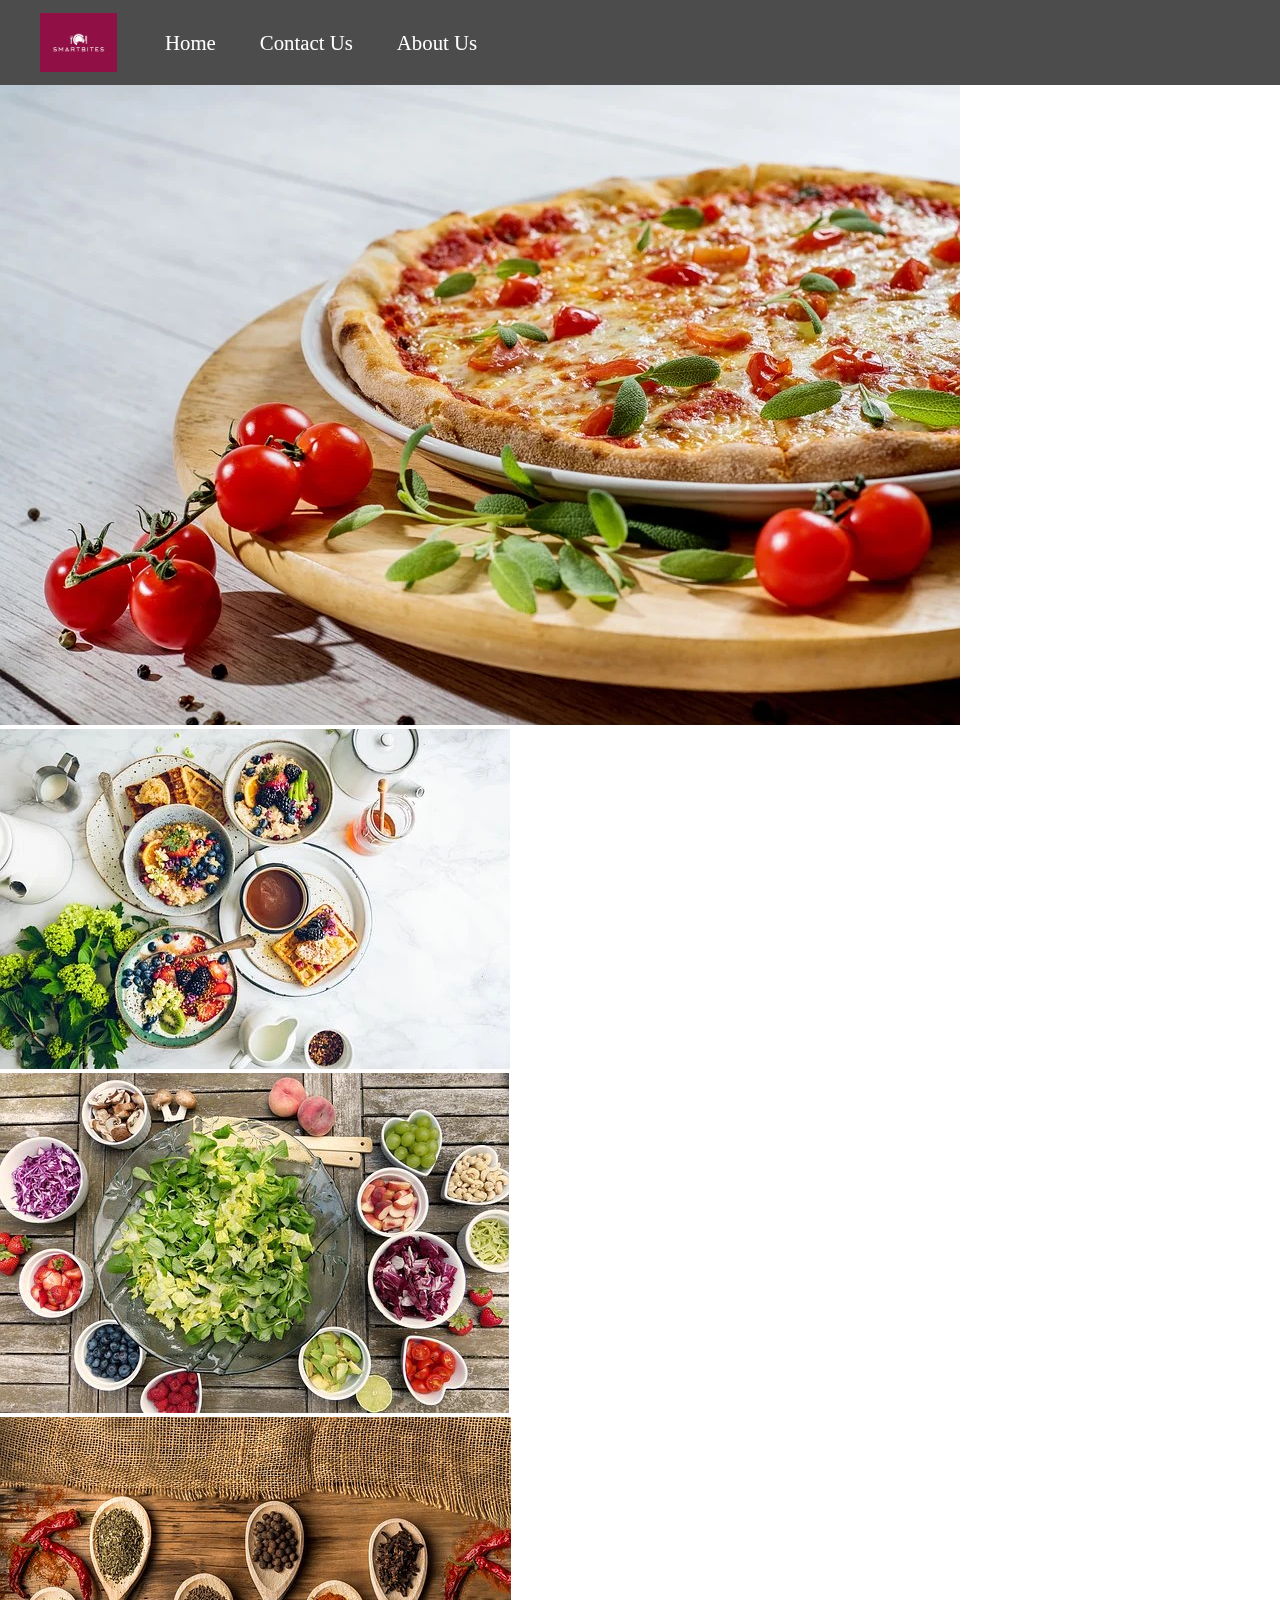
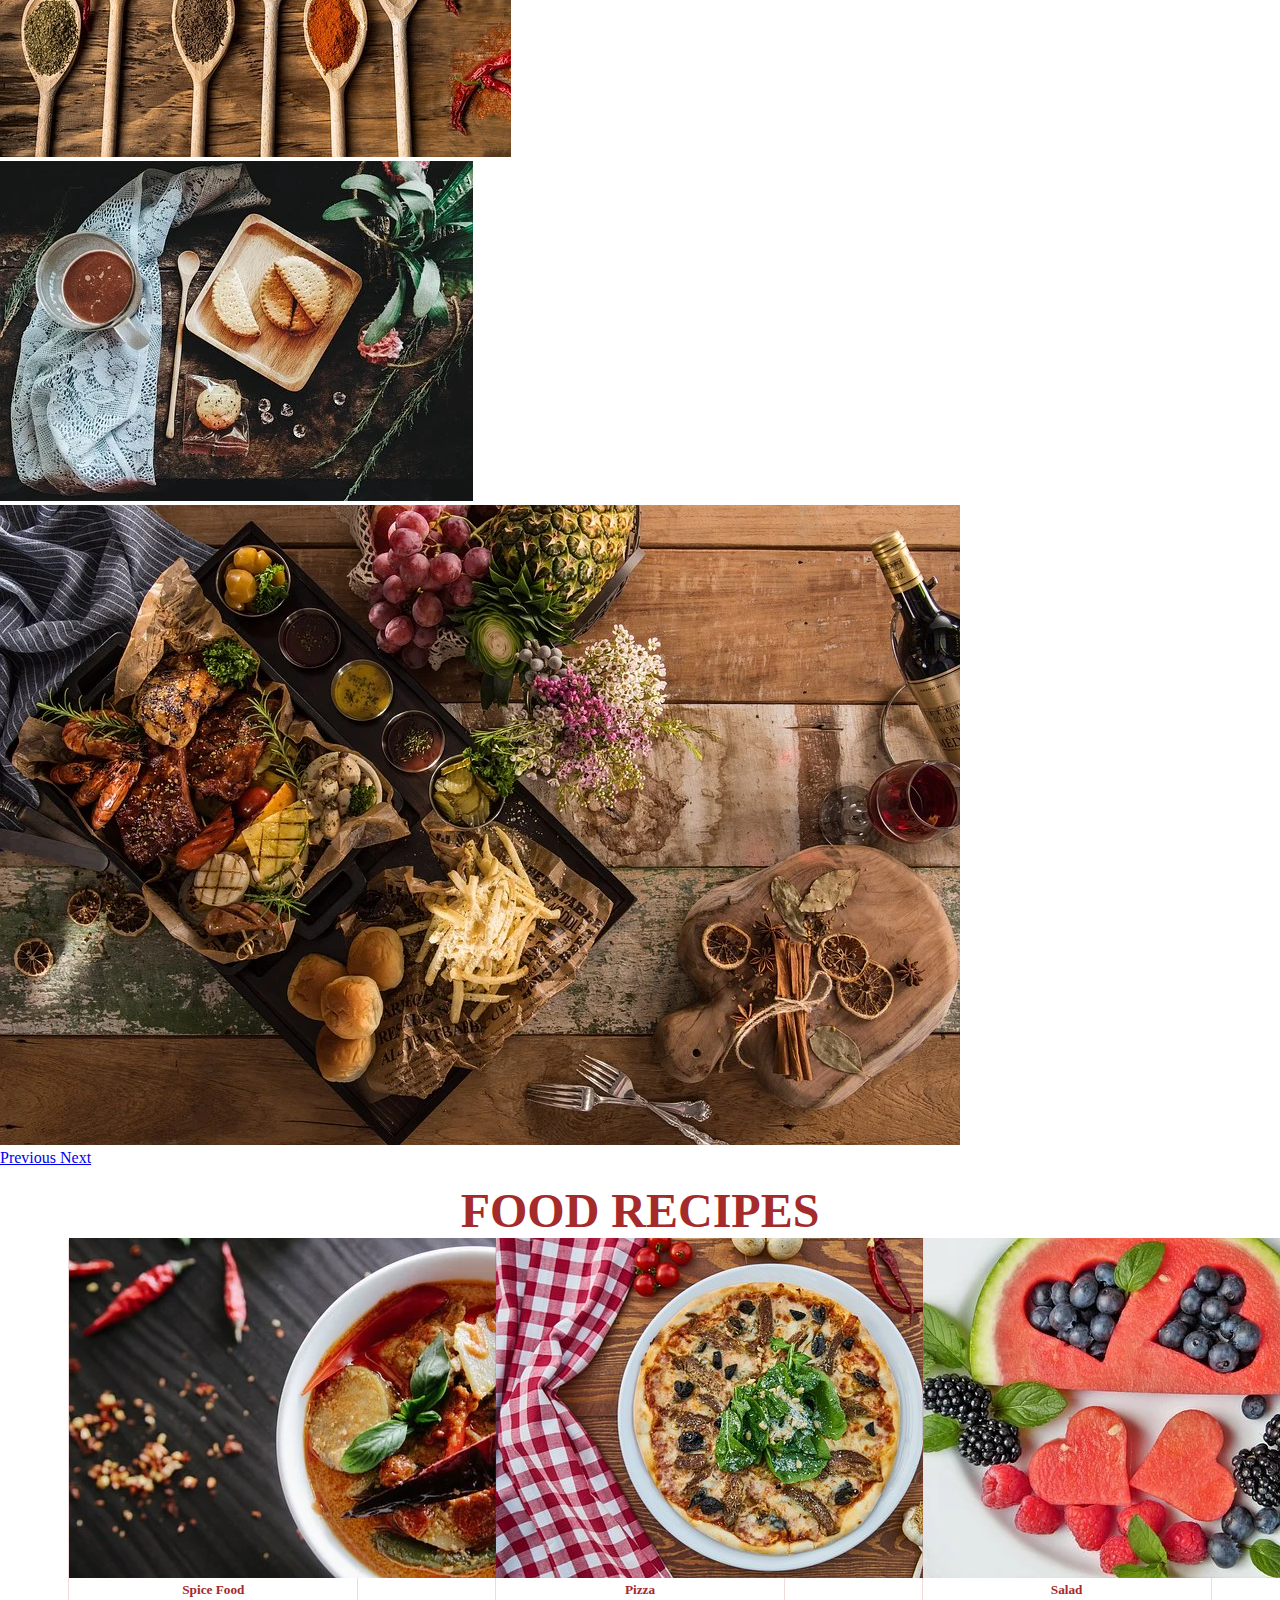
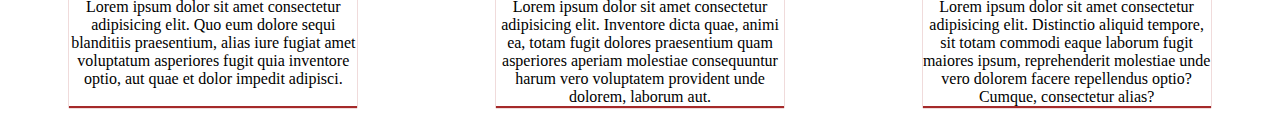
<file: index.html>
<!DOCTYPE html>
<html lang="en">

<head>
    <meta charset="UTF-8">
    <meta name="viewport" content="width=device-width, initial-scale=1.0">
    <title>FOOD BLOG</title>
    <link href="https://cdn.jsdelivr.net/npm/bootstrap@5.0.0-beta1/dist/css/bootstrap.min.css" rel="stylesheet"
        integrity="sha384-giJF6kkoqNQ00vy+HMDP7azOuL0xtbfIcaT9wjKHr8RbDVddVHyTfAAsrekwKmP1" crossorigin="anonymous">

    <link rel="stylesheet" href="project1.css">
</head>

<body>
    <nav id="navbar">
        <div id="logo">
            <img src="LOGO.png" alt="FOOD BLOG">
        </div>
        <ul>
            <li class="item"><a href="#home">Home</a></li>
            <li class="item"><a href="#contact">Contact Us</a></li>
            <li class="item"><a href="#about us">About Us</a></li>
        </ul>
    </nav>


    <div id="carouselExampleFade" class="carousel slide carousel-fade" data-bs-ride="carousel">
        <div class="carousel-inner">
            <div class="carousel-item active">
                <img src="anim-5.webp" class="d-block w-100" alt="...">
            </div>
            <div class="carousel-item">
                <img src="anim-2.webp" class="d-block w-100" alt="...">
            </div>
            <div class="carousel-item">
                <img src="anim-3.jpg" class="d-block w-100" alt="...">
            </div>
            <div class="carousel-item">
                <img src="anim-4.jpg" class="d-block w-100" alt="...">
            </div>
            <div class="carousel-item">
                <img src="anim-1.webp" class="d-block w-100" alt="...">
            </div>
            <div class="carousel-item">
                <img src="anim-6.webp" class="d-block w-100" alt="...">
            </div>
        </div>
        <a class="carousel-control-prev" href="#carouselExampleFade" role="button" data-bs-slide="prev">
            <span class="carousel-control-prev-icon" aria-hidden="true"></span>
            <span class="visually-hidden">Previous</span>
        </a>
        <a class="carousel-control-next" href="#carouselExampleFade" role="button" data-bs-slide="next">
            <span class="carousel-control-next-icon" aria-hidden="true"></span>
            <span class="visually-hidden">Next</span>
        </a>
        
    </div>




    <section>
        <div class="container">
            <h1>Food Recipes</h1>
            <div class="recipes">
                <div class="card">
                    <img src="IMG-1.webp" class="card-img-top" alt="...">
                    <div class="card-body">
                        <h5 class="card-title">Spice Food</h5>
                        <p class="card-text">Lorem ipsum dolor sit amet consectetur adipisicing elit. Quo eum dolore
                            sequi blanditiis praesentium, alias iure fugiat amet voluptatum asperiores fugit quia
                            inventore optio, aut quae et dolor impedit adipisci.</p>
                    </div>
                </div>
                <div class="card">
                    <img src="IMG-2.jpg" class="card-img-top" alt="...">
                    <div class="card-body">
                        <h5 class="card-title">Pizza</h5>
                        <p class="card-text">Lorem ipsum dolor sit amet consectetur adipisicing elit. Inventore dicta
                            quae, animi ea, totam fugit dolores praesentium quam asperiores aperiam molestiae
                            consequuntur harum vero voluptatem provident unde dolorem, laborum aut.</p>
                    </div>
                </div>
                <div class="card">
                    <img src="IMG-3.webp" class="card-img-top" alt="...">
                    <div class="card-body">
                        <h5 class="card-title">Salad</h5>
                        <p class="card-text">Lorem ipsum dolor sit amet consectetur adipisicing elit. Distinctio aliquid
                            tempore, sit totam commodi eaque laborum fugit maiores ipsum, reprehenderit molestiae unde
                            vero dolorem facere repellendus optio? Cumque, consectetur alias?</p>
                    </div>
                </div>
            </div>
        </div>
    </section>

    <script src="https://cdn.jsdelivr.net/npm/bootstrap@5.0.0-beta1/dist/js/bootstrap.bundle.min.js"
        integrity="sha384-ygbV9kiqUc6oa4msXn9868pTtWMgiQaeYH7/t7LECLbyPA2x65Kgf80OJFdroafW"
        crossorigin="anonymous"></script>
</body>

</html>
</file>
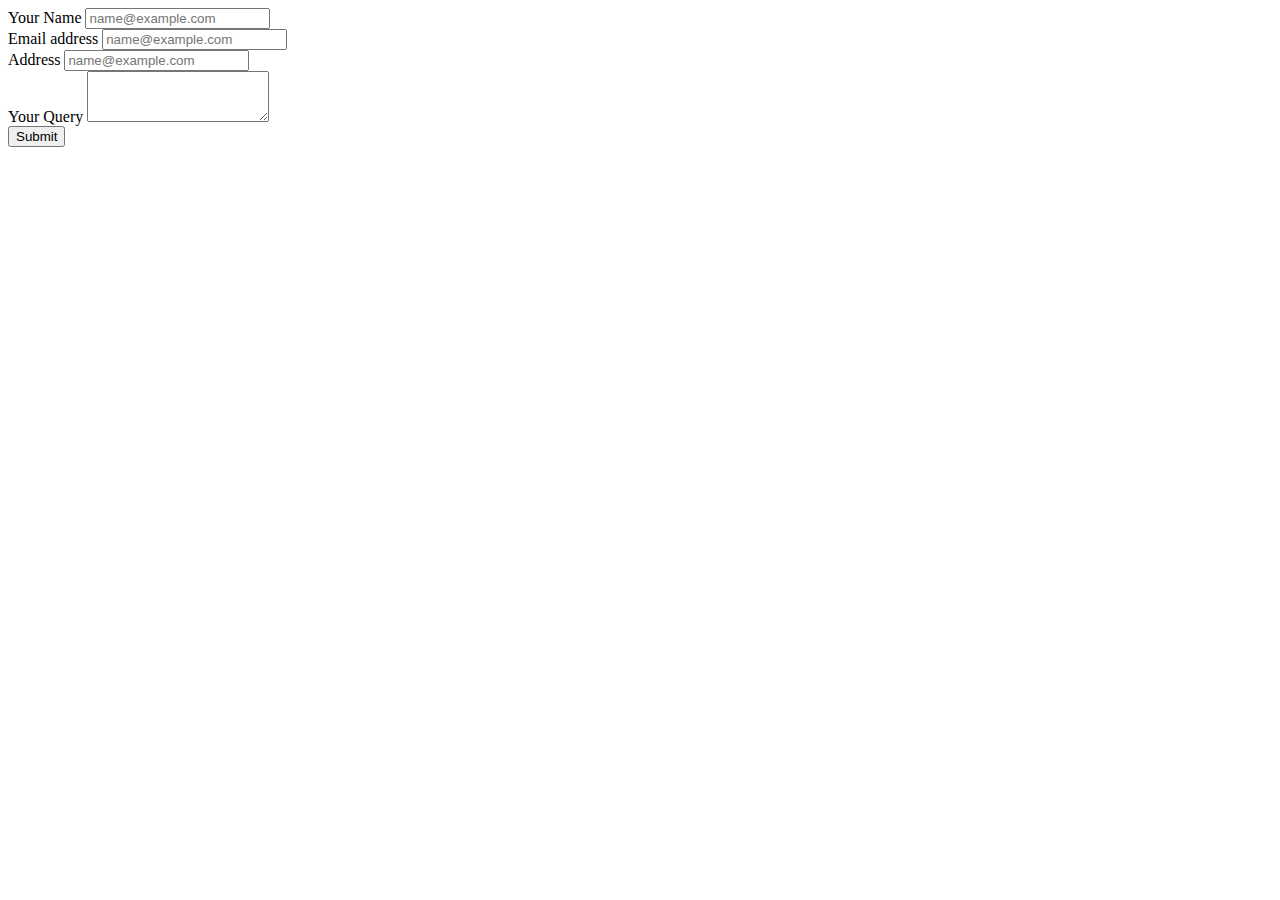
<file: contact.html>
<!DOCTYPE html>
<html lang="en">
<head>
    <meta charset="UTF-8">
    <meta name="viewport" content="width=device-width, initial-scale=1.0">
    <title>Contact Us</title>
</head>
<body>
    
    <div class="mb-3">
        <label for="exampleFormControlInput1" class="form-label">Your Name</label>
        <input type="email" class="form-control" id="exampleFormControlInput1" placeholder="name@example.com">
      </div>
      <div class="mb-3">
        <label for="exampleFormControlInput1" class="form-label">Email address</label>
        <input type="email" class="form-control" id="exampleFormControlInput1" placeholder="name@example.com">
      </div>
      <div class="mb-3">
        <label for="exampleFormControlInput1" class="form-label">Address</label>
        <input type="email" class="form-control" id="exampleFormControlInput1" placeholder="name@example.com">
      </div>
      <div class="mb-3">
        <label for="exampleFormControlTextarea1" class="form-label">Your Query</label>
        <textarea class="form-control" id="exampleFormControlTextarea1" rows="3"></textarea>
      </div>
      <button type="button" class="btn btn-primary">Submit</button>
</body>
</html>
</file>
<file: project1.css>
/* CSS Reset */
*{
    margin: 0;
    padding: 0;
}

html{
    scroll-behavior: smooth;
}

/* CSS Variables */
:root{
    --navbar-height: 59px;
}

/* Navigation Bar */
#navbar{
    display: flex;
    align-items: center;
    position: sticky;
    top: 0px;
}

#navbar::before{
    content: "";
    background-color: black;
    position: absolute;
    top:0px;
    left:0px;
    height: 100%;
    width:100%;
    z-index: -1;
    opacity: 0.7;
}

/* Navigation Bar: Logo and Image */
#logo{
    height: 65px;
    width: 75px;
    margin: 10px 34px;
}

#logo img{
    height: 59px;
    margin: 3px 6px;
}


/* Navigation Bar: List Styling */

#navbar ul{
    display: flex;
    font-family: 'Baloo Bhai', cursive;
}

#navbar ul li{ 
    list-style: none;
    font-size: 1.3rem;
}

#navbar ul li a{
    color: white;
    display: block;
    padding: 3px 22px;
    border-radius: 20px;
    text-decoration: none;
}

#navbar ul li a:hover{
    color: black;
    background-color: white;
}

/* Home Section */
#home{
    display: flex;
    flex-direction: column;
    padding:3px 200px;
    height: 550px;
    justify-content: center;
    align-items: center;
    font-family: 'Lucida Sans', 'Lucida Sans Regular', 'Lucida Grande', 'Lucida Sans Unicode', Geneva, Verdana, sans-serif;
}

#home::before{ 
    content: "";
    position: absolute;
    
    
    height: 642px;
    top:0px;
    left:0px;
    width: 100%;
    z-index: -1;
    opacity:0.89;
    animation: forwards;
    animation-iteration-count: infinite;
}

#home h1{
    color:rgb(241, 242, 245);
    text-align: center;
    font-size: 3em;
    font-weight: 500;
}

#home p{
    color:rgb(239, 240, 245);
    text-align: center;
    font-size: 1.5rem;
}


.container {
    display: flex;
    flex-direction: column;
    flex-wrap: wrap;
    margin: 1em auto;
}

.container h1 {
    width: 100%;
    text-align: center;
    color: brown;
    font-size: 3em;
    text-transform: uppercase;
}

.recipes {
    display: flex;
    flex-direction: row;
    flex-wrap: wrap;
    justify-content: space-around;
}

.card {
    width: 18rem;
    box-shadow: 0 2px 1px brown;
}

.card-title {
    text-align: center;
    color: brown;
}

.card-text {
    text-align: center;
}
</file>
